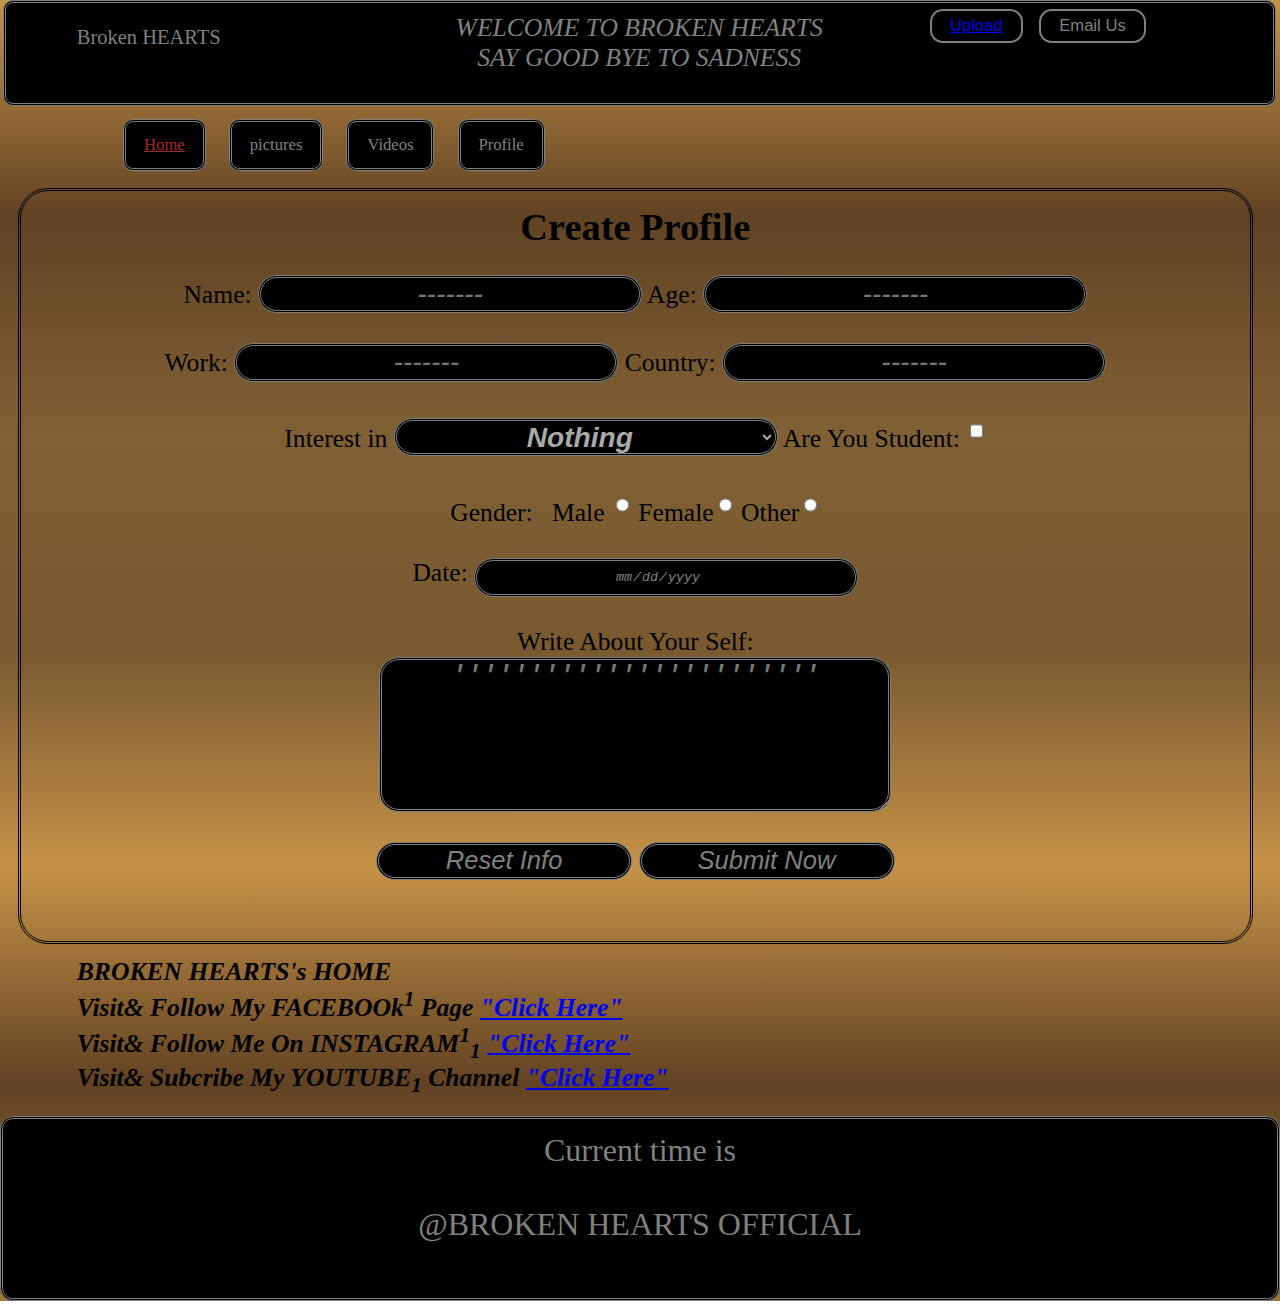
<file: index.html>
<html>

<head>
    <meta charset="utf-8">
    <meta name="viewport" content="width=device-width, initial-scale=1.0">
    <meta http-equiv="X-UA-Compatible" content="ie=edge">
    <title> Broken Hearts </title>
    <link rel="icon" type="image/x-icon" href="img/logo.1.jpg">
    <link rel="stylesheet" a href="css/style.css" type="text/css" />
</head>


<body>










    
        <div class="h1" align="center" color="gray">WELCOME TO BROKEN HEARTS<br>SAY GOOD BYE TO SADNESS</div>


    <header class="header">

        <div class="right">
            <button class="btn"><a href="index.html"> Upload</a></button>
            <button class="btn">Email Us</button>
        </div>




        <div class="left">


            <div>Broken HEARTS</div>
        </div>

        <div class="mid">
            <ul class="navbar">
                <li><a href="index.html" class="active">Home</a></li>
                <li><a href="html/pictures.html">pictures</a></li>
                <li><a href="html/videos.html">Videos</a></li>
                <li><a href="html/profile.html">Profile</a></li>
            </ul>
        </div>



    </header>
   
            <div id="form" align="center">
<h1 style="font-size: 3vw;margin: 1vw 0% 2vw 0%;">Create Profile</h1>
                <label for="name">					 
					 <lable color="darkgray"> Name:</lable> <align=center> 
				       <input type="text" placeholder="-------" name="my name" class="input" id="name">	
				   <label for="age">
                     <lable color="darkgray"> Age:</lable>
				       <input type="text"  placeholder="-------" name="my age" class="input" id="age"><br><br> 
				   <label for="work">
                     <lable color="darkgray"> Work:</lable>
				       <input type ="text" placeholder="-------"  class="input" name="my Work"id="work">
				   <label for="country">
                     <lable color="Darkgray"> Country:</lable>
				       <input type ="text" class="input" placeholder="-------"  name="my Country"id="country"><br><br>
				  
				  
				  
				  
				   <label for="interest"><lable color="darkgray">Interest in</label>
                <select name="My interest" id="interest">
    			      <option value="game">Game</option>
    				  <option value="study">Social Work</option>
    				  <option value="Bus">Business </option>
    				  <option value="Job">Job</option>
    				  <option value="sp">Social Apps</option>
    				  <option value="nt" selected>Nothing</option></lable>
                </select >
    				  
			      

				  <label for="student">
                     <lable color="darkgray"> Are You Student:</lable>
					  <input  Type="checkbox" Name="are you student"id="cheakbox"/> <br> <br>
				   <label for="Gender">
			         <lable color="darkgray"> Gender:&nbsp;&nbsp;&nbsp;Male</lable>
				      <input type="radio" Name="my gender" id="radio"><lable color="darkgray"> Female</lable><input type="radio" Name="my gender" id="radio"><lable color="darkgray"> Other</lable><input type="radio" Name="my gender"id="radio"><br><br>
				   
			         <lable for="date" color="darkgray"> Date:</lable>
				      <input type="date"name="date"id="date"><br><br>
			       
			         <lable for="about" color="darkgray"> Write About Your Self:</lable> <br><textarea   name="my text" placeholder="''''''''''''''''''''''''" cols="50"rows="5"id="about"></textarea>  <br><br>
				      <input class="form-btn" type="Reset"value="Reset Info" onclick="clear()">
			          <input class="form-btn" type="submit"value="Submit Now"><br><br><br>
			   
                   </div>
			      
			   
			   
			   
			   
		   
	     
		 
                   <div class="container">



                    <p align="left">BROKEN HEARTS's HOME
            
                        <br>Visit& Follow My FACEBOOk<sup>1</sup> Page
                        <a href=https://www.facebook.com/shareefshahzada109/ target="blank">
                            <lable color="black">"Click Here"</lable>
                        </a>
                        <br>Visit& Follow Me On INSTAGRAM<sup>1</sup><sub>1</sub>
                        <a href=https://l.facebook.com/l.php?u=https%3A%2F%2Finstagram.com%2Fbroken.hearts.official.insta%3Futm_medium%3Dcopy_link%26fbclid%3DIwAR0j7gl61ToRsk5ljR8bSL6QBANVe6N6Fy6eGh78VIkmDhLNYgKXQr9iQYE&h=AT0iMp7exiuRPt9SD_Z1YzhBFI0l-zkta6v7pz3MdtPhpc5ueZZmGRT_UebgORnYl3fxKbU71HcYDayLAd9bFewnGkUj0b1l4nmUHElU3hslKHk18pFb3l-C_Xw5JK6muNdD
                            target="blank">
                            <lable color="black">"Click Here"</lable>
                        </a>
                        <br>Visit& Subcribe My YOUTUBE<sub>1</sub> Channel
                        <a href=https://l.facebook.com/l.php?u=https%3A%2F%2Fyoutube.com%2Fchannel%2FUCYacZHzCLLAw3z7uCwQ0GrQ%3Ffbclid%3DIwAR0L2X1nrRyQuYV__jKl6ipmXxsFhmf9-VzfETTGl0KAOzPQqQgKJXBxsSI&h=AT0iMp7exiuRPt9SD_Z1YzhBFI0l-zkta6v7pz3MdtPhpc5ueZZmGRT_UebgORnYl3fxKbU71HcYDayLAd9bFewnGkUj0b1l4nmUHElU3hslKHk18pFb3l-C_Xw5JK6muNdD
                            target="balnk">
                            <lable color="black">"Click Here"</lable>
                        </a>
                    </P>
                
            </div>
	

<footer class="footer" align="center">
    <div>
        Current time is <span id="time"></span>
    
    <br> 
    <br> 
        @BROKEN HEARTS OFFICIAL
    </div>
    
</footer>	
    <script>
        let now = new Date();
        console.log(now);

        let dt = new Date(1000);
        console.log(dt);

       

       
        let newDate = new Date(3020, 4, 6, 9, 3, 2, 34);
        console.log(newDate);

        let yr = newDate.getFullYear();

        let dat = newDate.getDate();

        let month = newDate.getMonth();

        let hours = newDate.getHours();

        newDate.setDate(8);
        newDate.setMinutes(29);
        console.log(newDate)
        setInterval(updateTime, 1000);

        function updateTime() {
            time.innerHTML = new Date();
        }
        
        function clear() {
            input.innerHTML = "";
        }


    </script>

         	 
			   
			   
     </body>
    

</html>
</file>
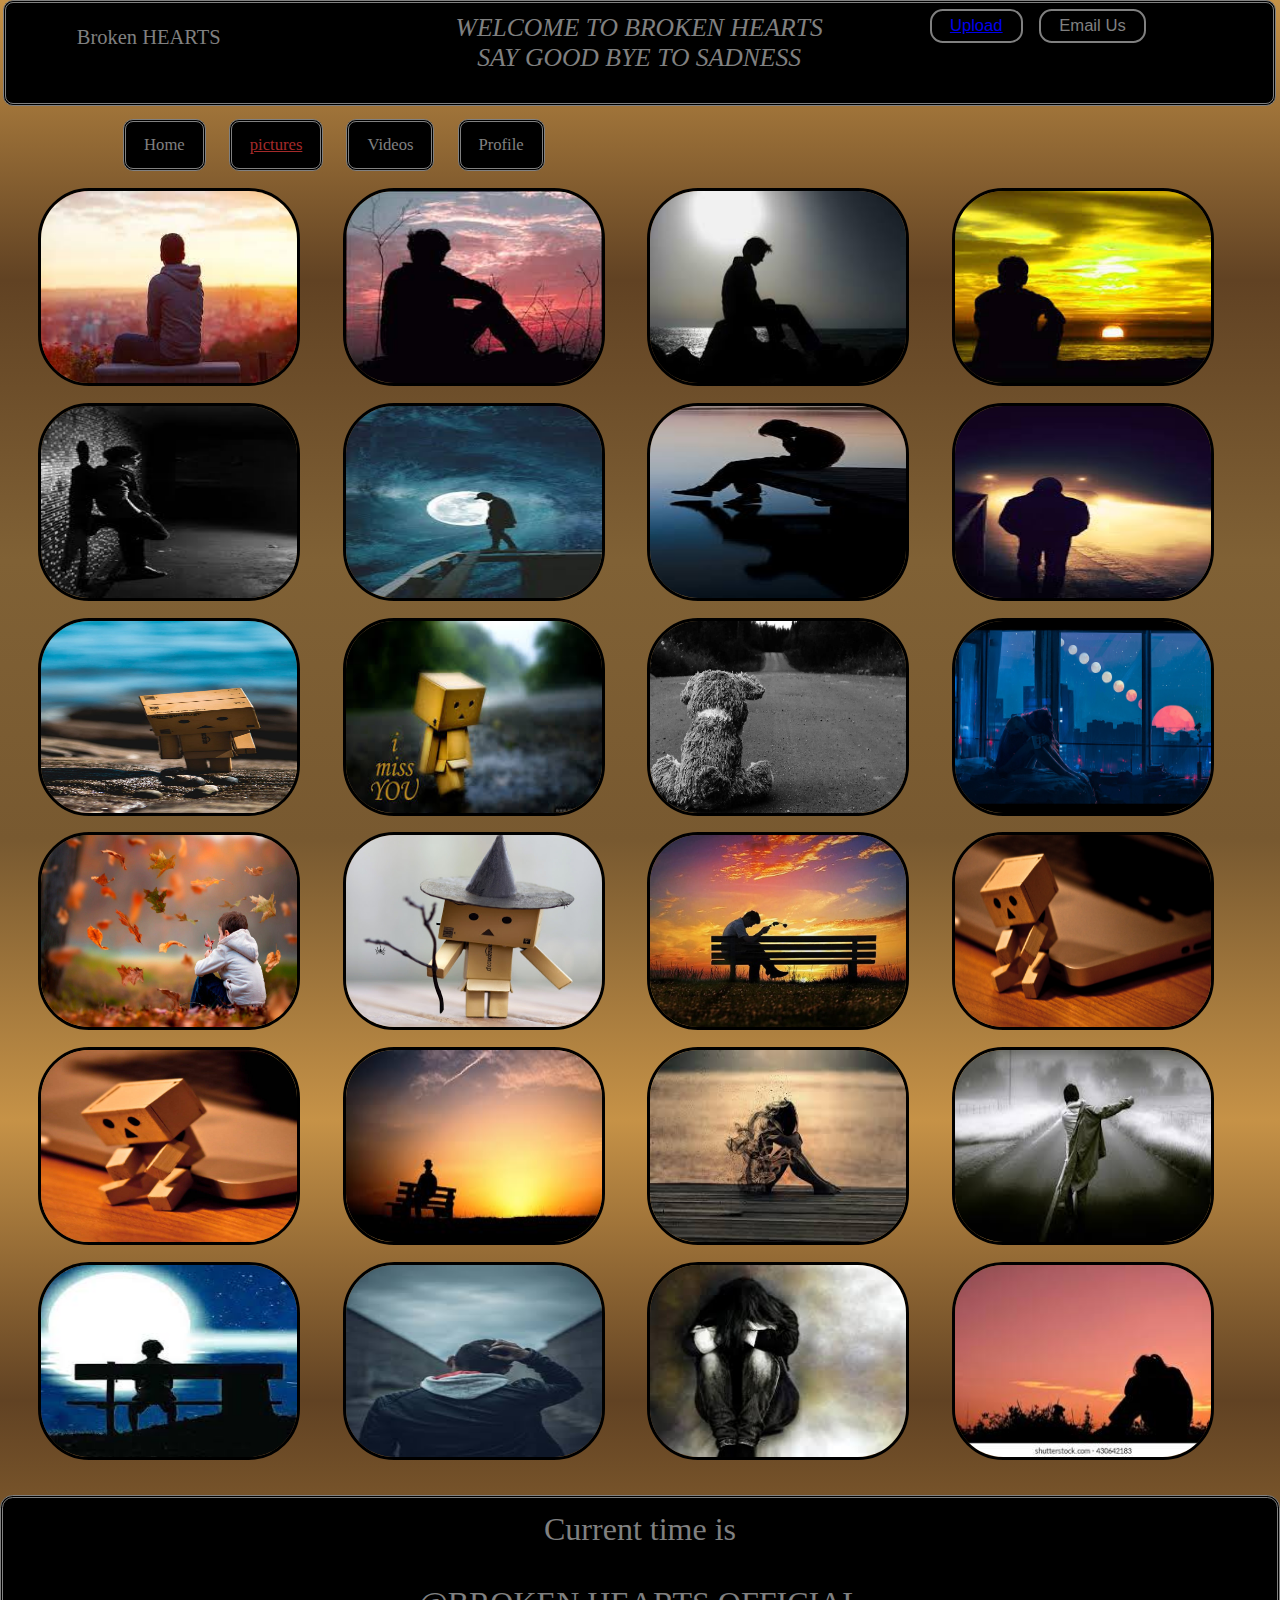
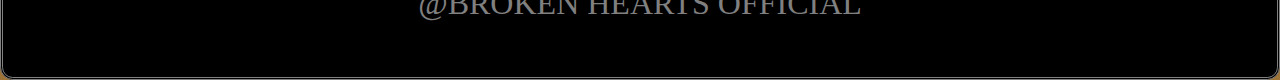
<file: html/pictures.html>
<!doctype >
<html>
     <head>
	     <meta charset="utf-8">  
         <meta name="viewport" content="width=device-width, initial-scale=1.0">
         <meta http-equiv="X-UA-Compatible" content="ie=edge">
         <title> Broken Hearts </title>
	     <link rel="icon" type="image/x-icon" href="../img/logo.1.jpg"> 
         <link rel="stylesheet" a href="../css/style.css"type="text/css"/>
	 
	 
	 </head>
	 <body>
	 
	       

	  
	  
	  
	  
	  
	  
	
<div class="h1" align="center" color="gray">WELCOME TO BROKEN HEARTS<br>SAY GOOD BYE TO SADNESS</div>


<header class="header">

    <div class="right">
        <button class="btn"><a href="../index.html"> Upload</a></button>
        <button class="btn">Email Us</button>
    </div>




    <div class="left">


        <div>Broken HEARTS</div>
    </div>

    <div class="mid">
        <ul class="navbar">
            <li><a href="../index.html">Home</a></li>
            <li><a href="pictures.html" class="active">pictures</a></li>
            <li><a href="videos.html">Videos</a></li>
            <li><a href="profile.html">Profile</a></li>
    </ul>
    </div>



</header>
   
      
	 <main class="main">
	 
	 
	   











							  
        	<div class="imgbox" id="gallary">
	
            <a href="../img/bg.13.jpg"class="ibox" > <img src = "../img/bg.13.jpg"   class="box"></img></a>
	        <a href="../img/bg.12.jpg"class="ibox" > <img src = "../img/bg.12.jpg" class="box"></img></a>
        	<a href="../img/bg.15.jpg"class="ibox" > <img src = "../img/bg.15.jpg" class="box"></img></a>
         	<a href="../img/bg.16.jpg"class="ibox" > <img src = "../img/bg.16.jpg" class="box"></img></a>
	        <a href="../img/bg.17.jpg"class="ibox" > <img src = "../img/bg.17.jpg" class="box"></img></a>
	        <a href="../img/bg.18.jpg"class="ibox" > <img src = "../img/bg.18.jpg" class="box"></img></a>
	        <a href="../img/bg.19.jpg"class="ibox" > <img src = "../img/bg.19.jpg" class="box"></img></a>
        	<a href="../img/bg.20.jpg"class="ibox" > <img src = "../img/bg.20.jpg" class="box"></img></a>
         	<a href="../img/bg.1.jpg" class="ibox"> <img src = "../img/bg.1.jpg" class="box"></img></a>
        	<a href="../img/bg.2.jpg" class="ibox"> <img src = "../img/bg.2.jpg" class="box"></img></a>
	        <a href="../img/bg.3.jpg" class="ibox"> <img src = "../img/bg.3.jpg" class="box"></img></a>
        	<a href="../img/bg.4.jpg" class="ibox"> <img src = "../img/bg.4.jpg" class="box"></img></a>
	        <a href="../img/bg.5.jpg" class="ibox"> <img src = "../img/bg.5.jpg" class="box"></img></a>
	        <a href="../img/bg.6.jpg" class="ibox"> <img src = "../img/bg.6.jpg" class="box"></img></a>
	        <a href="../img/bg.7.jpg" class="ibox"> <img src = "../img/bg.7.jpg" class="box"></img></a>
	        <a href="../img/bg.8.jpg" class="ibox"> <img src = "../img/bg.8.jpg" class="box"></img></a>
	        <a href="../img/bg.9.jpg" class="ibox"> <img src = "../img/bg.9.jpg" class="box"></img></a>
	        <a href="../img/bg.10.jpg"class="ibox" > <img src = "../img/bg.10.jpg" class="box"></img></a>
	        <a href="../img/bg.21.jpg"class="ibox" > <img src = "../img/bg.21.jpg" class="box"></img></a>
	        <a href="../img/bg.22.jpg"class="ibox" > <img src = "../img/bg.22.jpg" class="box"></img></a>
	        <a href="../img/bg.24.jpg"class="ibox" > <img src = "../img/bg.24.jpg" class="box"></img></a>
	        <a href="../img/bg.25.jpg"class="ibox" > <img src = "../img/bg.25.jpg" class="box"></img></a>
	        <a href="../img/bg.26.jpg"class="ibox" > <img src = "../img/bg.26.jpg" class="box"></img></a>
	        <a href="../img/bg.27.jpg"class="ibox" > <img src = "../img/bg.27.jpg" class="box"></img></a>
	      
							   
							   
     	</div>                 
							   
							   
							   
							   
	
	  </main>
	
	
	
	
	
	
	
	
	
	
	
	
	
	
	
	
	
	
	
	
	
	
	
	
	
	
	
	
	
	
	
	
	
	
</style>	
			   
	   	

<footer class="footer" align="center">
    <div>
        Current time is <span id="time"></span>
    
    <br> 
    <br> 
        @BROKEN HEARTS OFFICIAL
    </div>
    
</footer>	
    <script>
        let now = new Date();
        console.log(now);

        let dt = new Date(1000);
        console.log(dt);

       

       
        let newDate = new Date(3020, 4, 6, 9, 3, 2, 34);
        console.log(newDate);

        let yr = newDate.getFullYear();

        let dat = newDate.getDate();

        let month = newDate.getMonth();

        let hours = newDate.getHours();

        newDate.setDate(8);
        newDate.setMinutes(29);
        console.log(newDate)
        setInterval(updateTime, 1000);

        function updateTime() {
            time.innerHTML = new Date();
        }
        
        function clear() {
            input.innerHTML = "";
        }


    </script>
	 
	 </body>








</html>
</file>
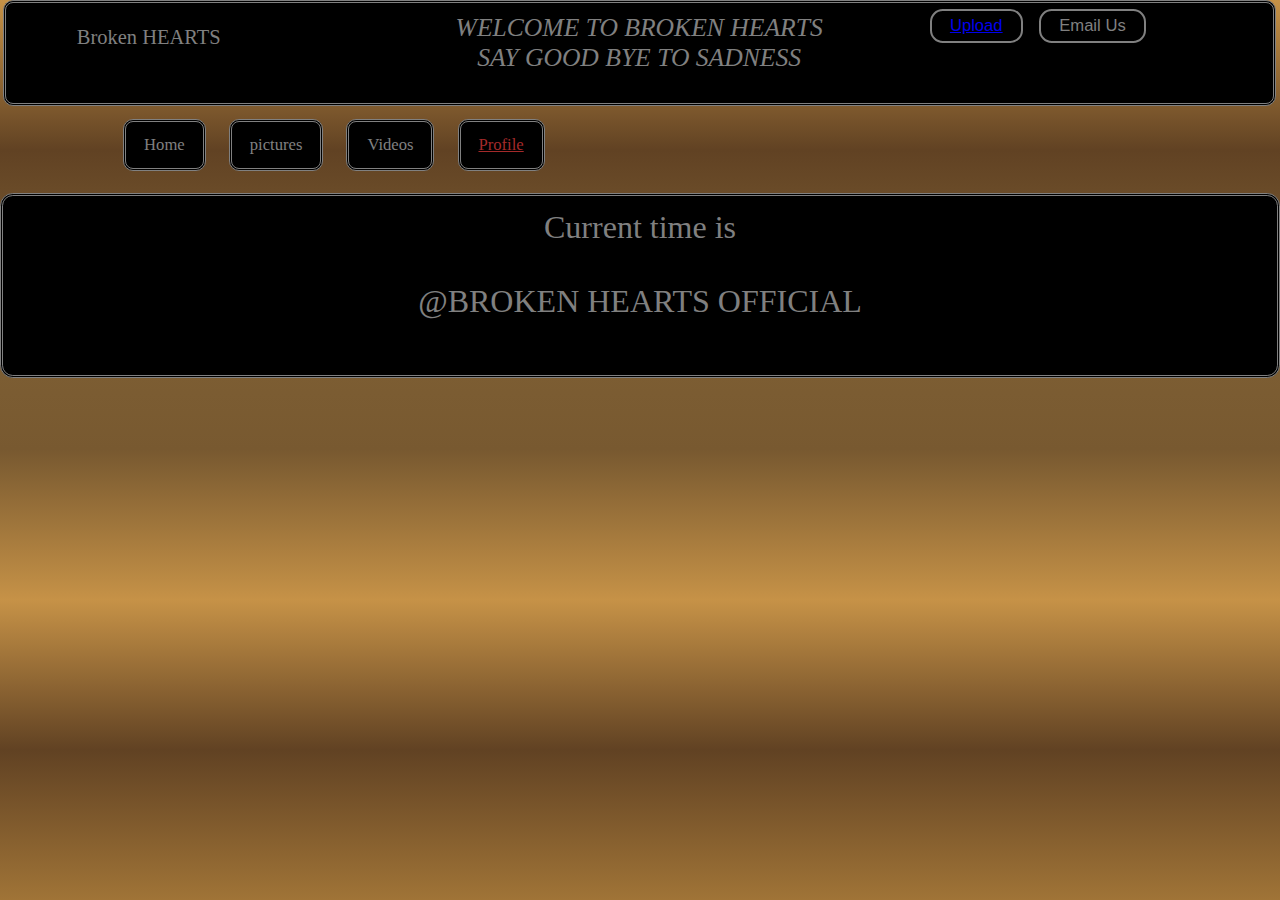
<file: html/profile.html>
<html>

<head>
    <meta charset="utf-8">
    <meta name="viewport" content="width=device-width, initial-scale=1.0">
    <meta http-equiv="X-UA-Compatible" content="ie=edge">
    <title> Broken Hearts </title>
    <link rel="icon" type="image/x-icon" href="../img/logo.1.jpg">
    <link rel="stylesheet" a href="../css/style.css" type="text/css" />

</head>


<body>







    
<div class="h1" align="center" color="gray">WELCOME TO BROKEN HEARTS<br>SAY GOOD BYE TO SADNESS</div>


<header class="header">

    <div class="right">
        <button class="btn"><a href="../index.html"> Upload</a></button>
        <button class="btn">Email Us</button>
    </div>




    <div class="left">


        <div>Broken HEARTS</div>
    </div>

    <div class="mid">
        <ul class="navbar">
            <li><a href="../index.html">Home</a></li>
            <li><a href="pictures.html">pictures</a></li>
            <li><a href="videos.html">Videos</a></li>
            <li><a href="profile.html" class="active">Profile</a></li>
        </ul>
    </div>



</header>





































    
<footer class="footer" align="center">
    <div>
        Current time is <span id="time"></span>
    
    <br> 
    <br> 
        @BROKEN HEARTS OFFICIAL
    </div>
    
</footer>	
    <script>
        let now = new Date();
        console.log(now);

        let dt = new Date(1000);
        console.log(dt);

       

       
        let newDate = new Date(3020, 4, 6, 9, 3, 2, 34);
        console.log(newDate);

        let yr = newDate.getFullYear();

        let dat = newDate.getDate();

        let month = newDate.getMonth();

        let hours = newDate.getHours();

        newDate.setDate(8);
        newDate.setMinutes(29);
        console.log(newDate)
        setInterval(updateTime, 1000);

        function updateTime() {
            time.innerHTML = new Date();
        }
        
        function clear() {
            input.innerHTML = "";
        }


    </script>
</body></html>
</file>
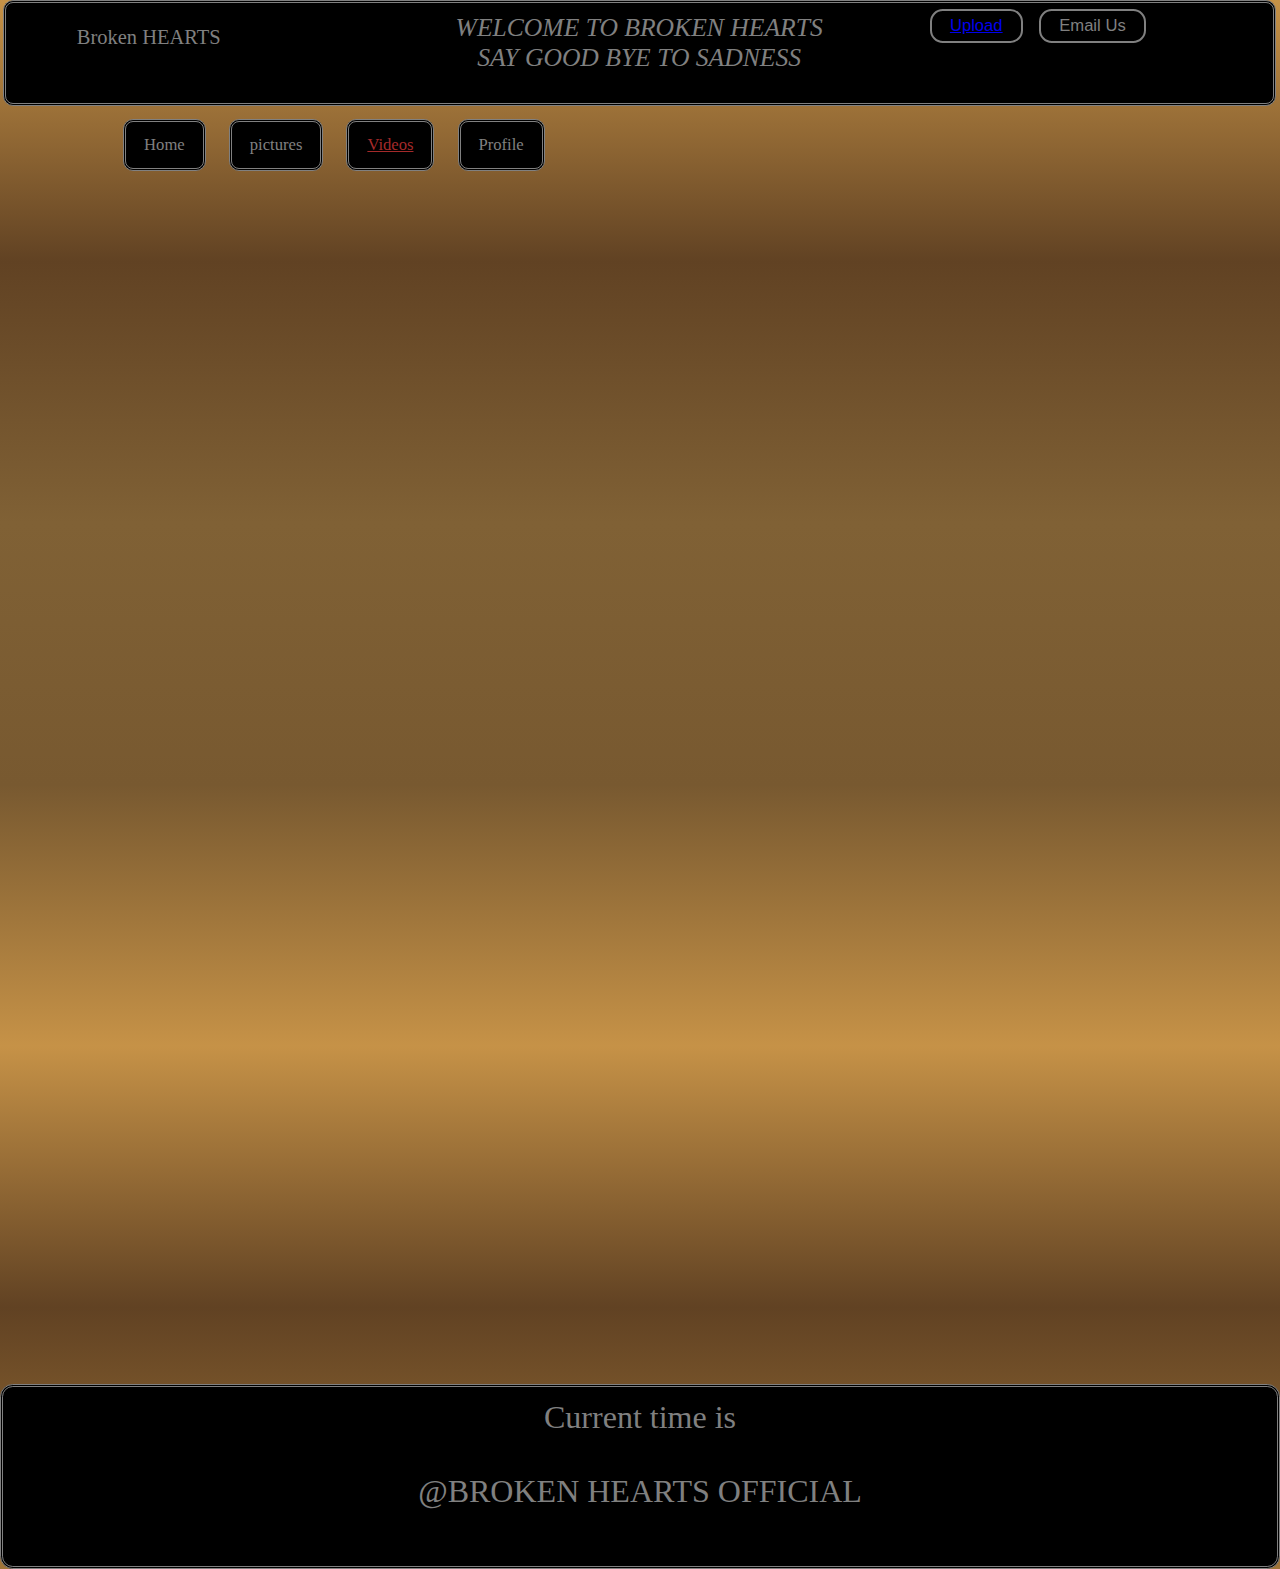
<file: html/videos.html>
<html>
     <head>
	     <meta charset="utf-8">  
         <meta name="viewport" content="width=device-width, initial-scale=1.0">
         <meta http-equiv="X-UA-Compatible" content="ie=edge">
         <title> Broken Hearts </title>
	     <link rel="icon" type="image/x-icon" href="../img/logo.1.jpg"> 
         <link rel="stylesheet" a href="../css/style.css"type="text/css"/>
     </head>
	 
	 
     <body>
	  
		  
	  
	  

    
<div class="h1" align="center" color="gray">WELCOME TO BROKEN HEARTS<br>SAY GOOD BYE TO SADNESS</div>


<header class="header">

    <div class="right">
        <button class="btn"><a href="../index.html"> Upload</a></button>
        <button class="btn">Email Us</button>
    </div>




    <div class="left">


        <div>Broken HEARTS</div>
    </div>

    <div class="mid">
        <ul class="navbar">
            <li><a href="../index.html">Home</a></li>
            <li><a href="pictures.html">pictures</a></li>
            <li><a href="videos.html"  class="active">Videos</a></li>
            <li><a href="profile.html">Profile</a></li>
        </ul>
    </div>



</header>
	
	

	
	
        <iframe class="video" src="https://www.youtube.com/embed/QotYeitdh1U?start=5" title="YouTube video player" frameborder="0" allow="accelerometer; autoplay; clipboard-write; encrypted-media; gyroscope; picture-in-picture" allowfullscreen></iframe>
        
    
	
    
	<iframe class="video" src="https://www.youtube.com/embed/pLpXgIUnQZc?start=5" title="YouTube video player" frameborder="0" allow="accelerometer; autoplay; clipboard-write; encrypted-media; gyroscope; picture-in-picture" allowfullscreen></iframe>
	
	
	
	
	
	
	
	
	
	
	
	
	
	
				   
	
<footer class="footer" align="center">
    <div>
        Current time is <span id="time"></span>
    
    <br> 
    <br> 
        @BROKEN HEARTS OFFICIAL
    </div>
    
</footer>	
    <script>
        let now = new Date();
        console.log(now);

        let dt = new Date(1000);
        console.log(dt);

       

       
        let newDate = new Date(3020, 4, 6, 9, 3, 2, 34);
        console.log(newDate);

        let yr = newDate.getFullYear();

        let dat = newDate.getDate();

        let month = newDate.getMonth();

        let hours = newDate.getHours();

        newDate.setDate(8);
        newDate.setMinutes(29);
        console.log(newDate)
        setInterval(updateTime, 1000);

        function updateTime() {
            time.innerHTML = new Date();
        }
        
        function clear() {
            input.innerHTML = "";
        }


    </script>

   </body>
   </html>
</file>
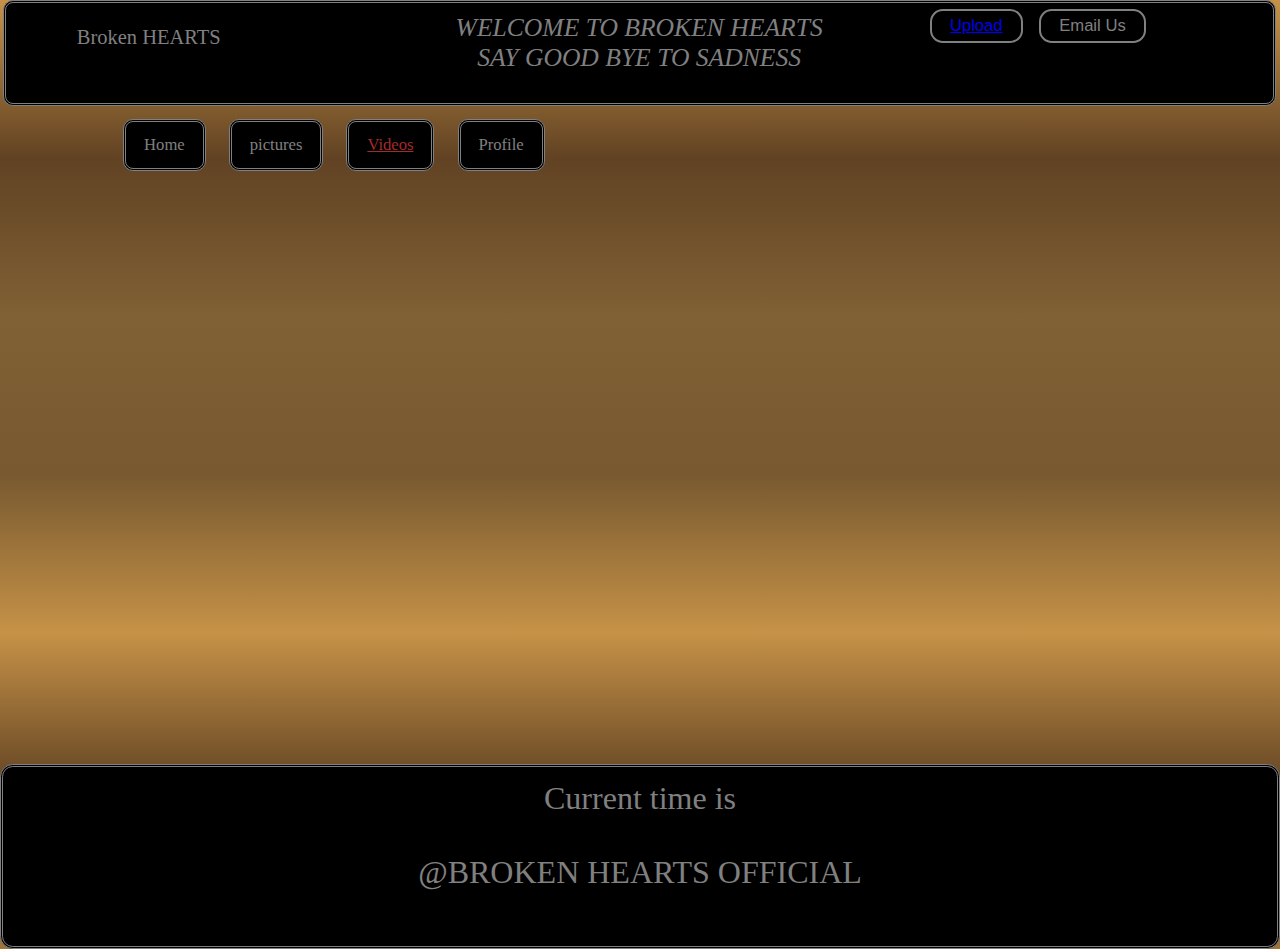
<file: html/Videos.html>
<html>
     <head>
	     <meta charset="utf-8">  
         <meta name="viewport" content="width=device-width, initial-scale=1.0">
         <meta http-equiv="X-UA-Compatible" content="ie=edge">
         <title> Broken Hearts </title>
	     <link rel="icon" type="image/x-icon" href="../img/logo.1.jpg"> 
         <link rel="stylesheet" a href="../css/style.css"type="text/css"/>
     </head>
	 
	 
     <body>
	  
		  
	  
	  

    
<div class="h1" align="center" color="gray">WELCOME TO BROKEN HEARTS<br>SAY GOOD BYE TO SADNESS</div>


<header class="header">

    <div class="right">
        <button class="btn"><a href="../index.html"> Upload</a></button>
        <button class="btn">Email Us</button>
    </div>




    <div class="left">


        <div>Broken HEARTS</div>
    </div>

    <div class="mid">
        <ul class="navbar">
            <li><a href="../index.html">Home</a></li>
            <li><a href="pictures.html">pictures</a></li>
            <li><a href="videos.html"  class="active">Videos</a></li>
            <li><a href="profile.html">Profile</a></li>
        </ul>
    </div>



</header>
	
	

	
	<div class="video">
	<iframe width="560" height="315" src="https://www.youtube.com/embed/QotYeitdh1U?start=5" title="YouTube video player" frameborder="0" allow="accelerometer; autoplay; clipboard-write; encrypted-media; gyroscope; picture-in-picture" allowfullscreen></iframe>
	
	
	<iframe width="560" height="315" src="https://www.youtube.com/embed/pLpXgIUnQZc?start=5" title="YouTube video player" frameborder="0" allow="accelerometer; autoplay; clipboard-write; encrypted-media; gyroscope; picture-in-picture" allowfullscreen></iframe>
	
	</div>
	
	
	
	
	
	
	
	
	
	
	
	
	
				   
	
<footer class="footer" align="center">
    <div>
        Current time is <span id="time"></span>
    
    <br> 
    <br> 
        @BROKEN HEARTS OFFICIAL
    </div>
    
</footer>	
    <script>
        let now = new Date();
        console.log(now);

        let dt = new Date(1000);
        console.log(dt);

       

       
        let newDate = new Date(3020, 4, 6, 9, 3, 2, 34);
        console.log(newDate);

        let yr = newDate.getFullYear();

        let dat = newDate.getDate();

        let month = newDate.getMonth();

        let hours = newDate.getHours();

        newDate.setDate(8);
        newDate.setMinutes(29);
        console.log(newDate)
        setInterval(updateTime, 1000);

        function updateTime() {
            time.innerHTML = new Date();
        }
        
        function clear() {
            input.innerHTML = "";
        }


    </script>

   </body>
   </html>
</file>
<file: css/style.css>
.input{
	  background-color:black;size:50;color:gray;border:double;border-color:gray;
	  font-style:italic;text-align:center;border-radius:30px;font-size:2.2vw;width: 30vw; height: 3vw;}


#date{
	  background-color:black;color:gray;border:double;border-color:gray;
	  font-style:italic;text-align:center;border-radius:30px;width: 30vw; height: 3vw;}


.form-btn{
	  background-color:black;color:gray;border:double;border-color:gray;
	  font-style:italic;text-align:center;border-radius:30px;width: 20vw; height: 3vw;font-size: 2vw;}

	  select{
		background-color:black; color:darkgray; border:double;border-color:gray;border-radius:20px;
		font-style:oblique;font-weight:bold;text-align:center;position:relative;font-size: 2.2vw; width: 30vw;height: 3vw;}
	   


	
body{
	margin: 0%;
	padding: 0%;
	/* background-image:url("bg.11.jpg"); */
	background-image: linear-gradient(#C69247,#614223,#806135,#785930,#C69247,#614223,#A07437);
	
	/* background-repeat: no-repeat; */
}
#about{
	width: 40vw;background-color:black; color:gray; border:double;border-color:gray;border-radius:20px;font-size: 2vw;
    font-style:oblique;font-weight:bold;text-align:center;position:relative;
}
label{
	font-size: 2vw;
}
P{
	color:gray;font-style:oblique;font-weight:bold;	}
.h1{
	color:gray; 
	background-color:black;
	font-style:  oblique ;
	font-size:2vw;
	padding-top: .8vw;
	border:double;
	border-radius:10px;
	height:7vw;
	width:99vw;
	margin-left: .2vw;
	position:sticky;
	
}
.container{
	font-size: 1.2vw;
	margin: .1vw 3vw;
}	
.container p{
	color: black;
	font-size: 2vw;
	margin-top: 1vh;
	margin: 1vw 3vw;
}	
#form{    
   padding:.1vw 0vw;
	border:double black;
     border-radius:30px;
     font-size:1vw;
	 width: 96vw;
	 /* height: 28vw; */
	 margin: .5vw 0vw 0vw 1.4vw;


}    

		
		
	
.video{
	width: 93vw;
	height: 40vw;
	margin: 3vw;
}

.footer{
	margin-top: 1.4vw;
	background-color:black;
	border:double gray;
	color:gray;
	border-radius:1vw;
	height:13vw;
	padding-top: 1vw;
	font-size:2.5vw;
	
}


.left {
	display: inline-block;
	color: gray;
	position: absolute;
	left: 6vw;
	top: 2vw;
	font-size: 1.6vw;
}



.mid {
	display: block;
	width: 36%;
	margin: 1vw 5vw;
}

.right {
	position: absolute;
	right: 10vw;
	top:1vh;
	display: inline-block;
}

.navbar {
	display: inline-block;
	width: 90vw;
	margin-bottom: 1%;
	margin-top: .1%;
}

.navbar li {
	display: inline-block;
	border-style: double;
	/* lable-size: 20px; */
	padding:1vw;
	margin-left: 1.5vw;
	background-color: black;
	border-color: gray;
	border-radius: 10px;
}

.navbar li a {
	font-size: 1.3vw;
	color: gray;
	text-decoration: none;
	padding: .4vw;
}

.navbar li a:hover,
.navbar li a.active {
	text-decoration: underline;
	color: brown;
}

.btn {
	/* lable-family: 'italic'; */
	margin: 0% .5vw;
	background-color: black;
	color: gray;
	padding: .4vw 1.4vw;
	font-size: 1.3vw;
	border: .2vw double gray;
	border-radius: 1vw;
	/* lable-size: 20px; */
	cursor: pointer;
}

.btn:hover {
	background-color: rgb(31, 30, 30);
}

.container h1 {
	text-align: center;
}

.container button {
	display: block;
	width: 74%;
	margin: 20px auto;
}


    

.btn:hover {
	background-color: rgb(31, 30, 30);
}






img{
  margin-left:3vw; margin-bottom: 1vw; border-radius:4vw;grid-gap:2vw;border:.3vw solid black;
width: 20vw;height: 15vw;
}
img:hover{
	transform:scale(0.8,0.8);transition:.2s transform;	 
}
#cheakbox{
	height: 2.5vw;
	
}
#cheakbox{
	height: 2.5vw;
	
}
#radio{
	height: 2.5vw;
	
}
</file>
